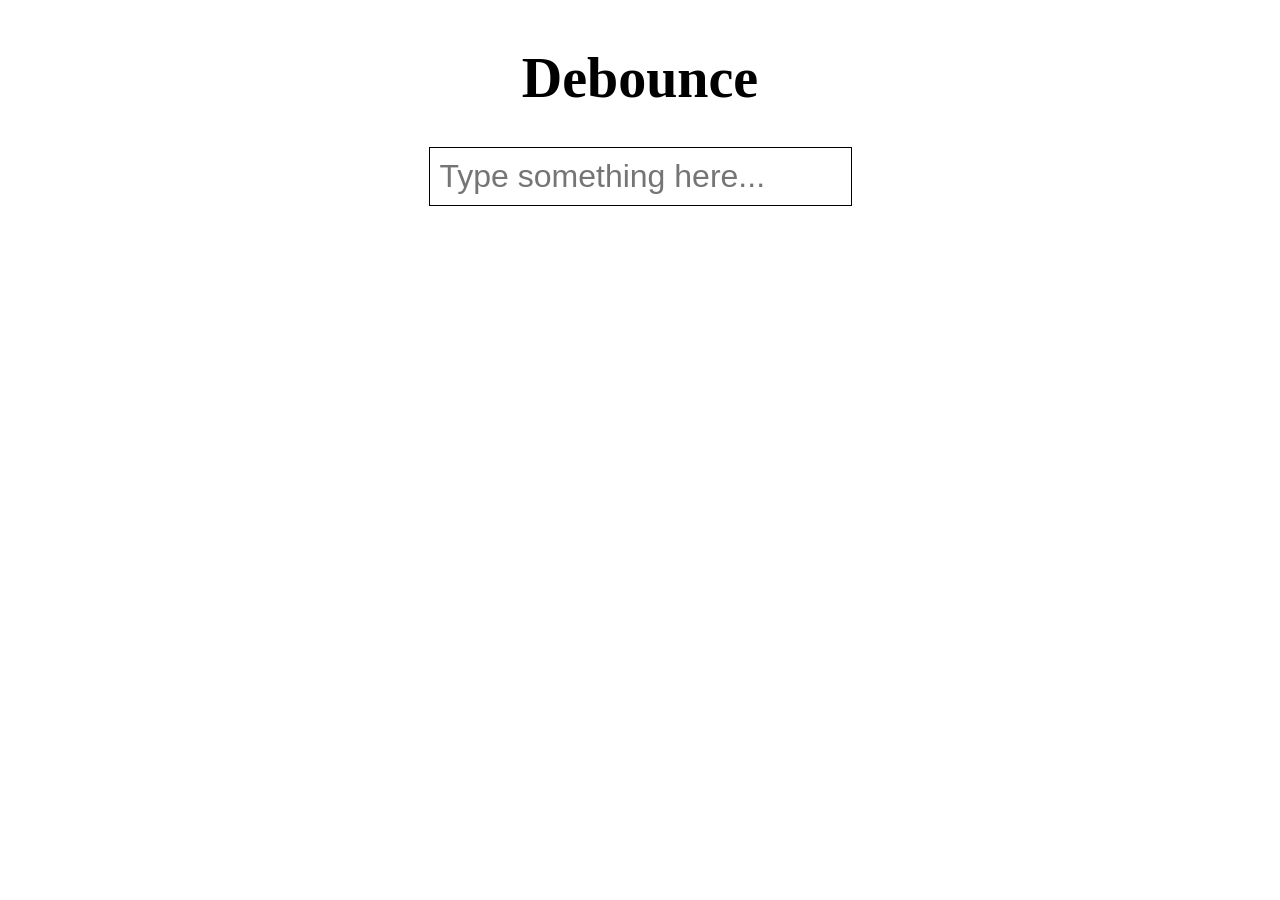
<file: Debounce/index.html>
<!DOCTYPE html>
<html lang="en">

<head>
    <meta charset="UTF-8">
    <meta http-equiv="X-UA-Compatible" content="IE=edge">
    <meta name="viewport" content="width=device-width, initial-scale=1.0">
    <title>Debounce</title>
    <link rel="stylesheet" href="style.css">
</head>

<body>
    <div class="container">
        <h1>Debounce</h1>
        <input class="input" placeholder="Type something here...">
    </div>
    <script src="index.js"></script>
</body>

</html>
</file>
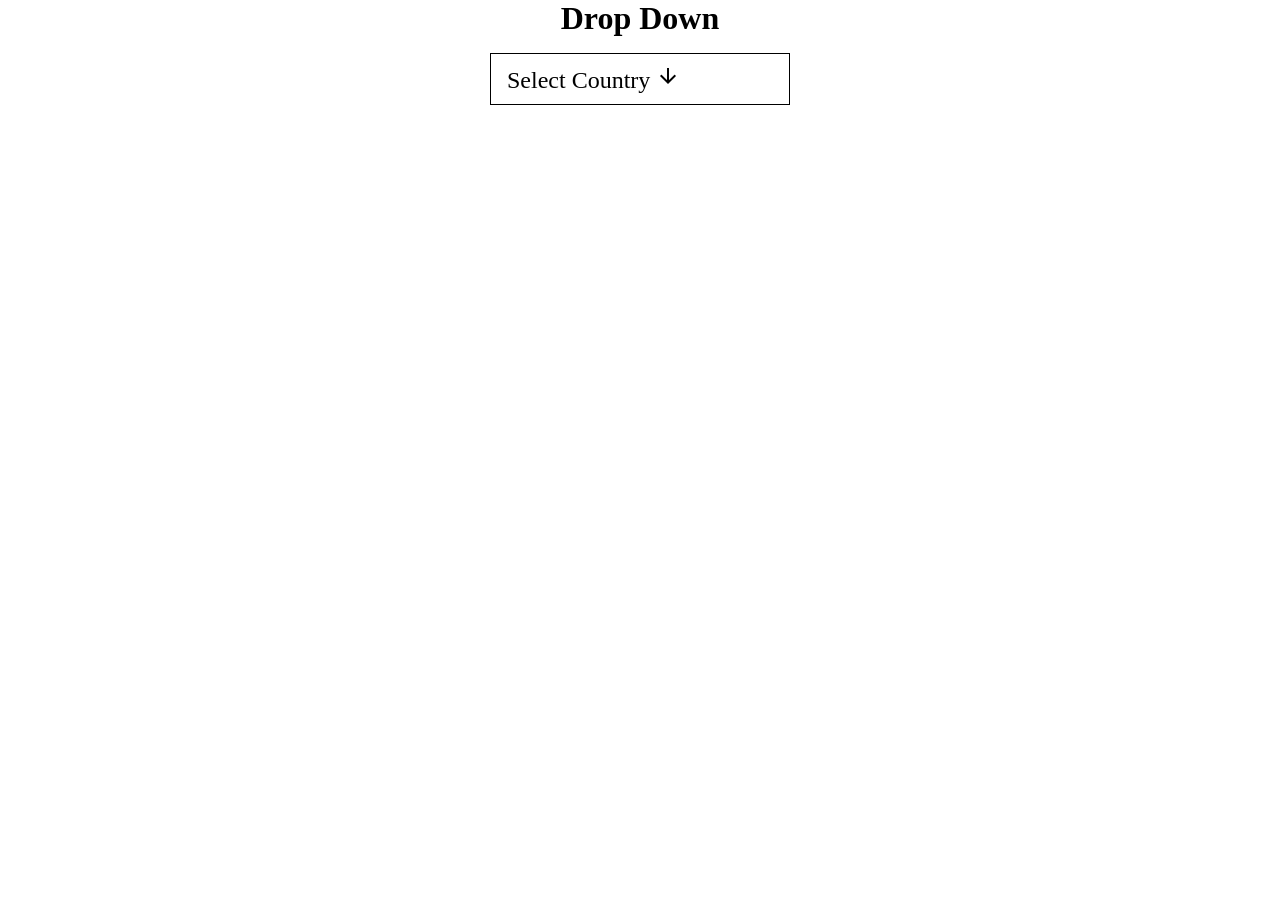
<file: Dropdown/index.html>
<!DOCTYPE html>
<html lang="en">
<head>
    <meta charset="UTF-8">
    <meta http-equiv="X-UA-Compatible" content="IE=edge">
    <meta name="viewport" content="width=device-width, initial-scale=1.0">
    <title>Drop Down</title>
    <link href="https://fonts.googleapis.com/icon?family=Material+Icons+Outlined"
      rel="stylesheet">
    <link rel="stylesheet" href="style.css">
</head>
<body>
    <main class="main">
        <h1>Drop Down</h1>
        <div class="container">
            <p>Select Country <span class="material-icons-outlined">
                arrow_downward
                </span> </p>
        </div>
        <div class="country-container hide">
            <div>
                <input class="input" placeholder="Search a Country">
            </div>
            <div class="country-list"></div>
        </div>
    </main>
    <script src="index.js"></script>
</body>
</html>
</file>
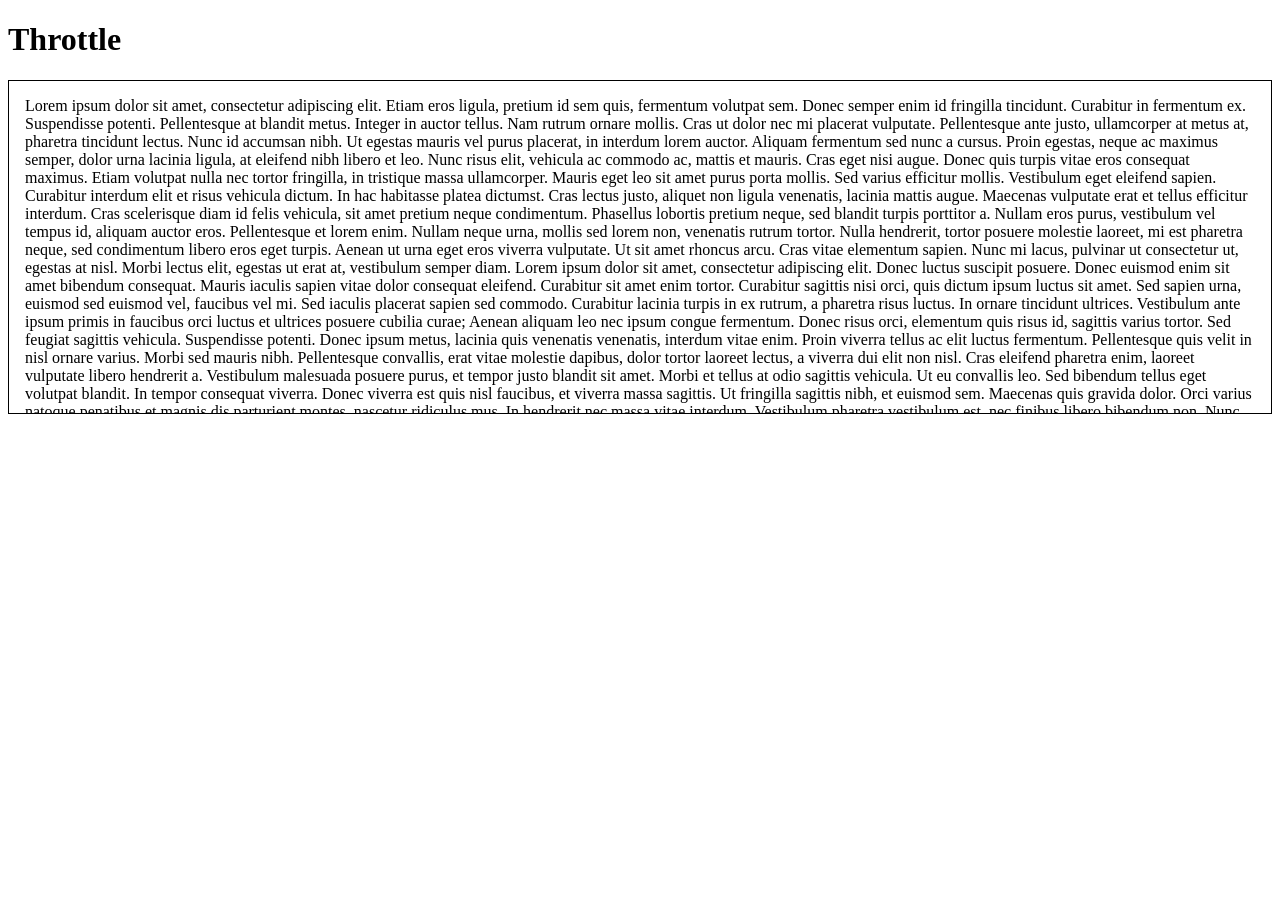
<file: Throttling/index.html>
<!DOCTYPE html>
<html lang="en">

<head>
    <meta charset="UTF-8">
    <meta http-equiv="X-UA-Compatible" content="IE=edge">
    <meta name="viewport" content="width=device-width, initial-scale=1.0">
    <title>Throttle</title>
    <link rel="stylesheet" href="style.css">
</head>

<body>
    <h1>Throttle</h1>
    <div class="container">Lorem ipsum dolor sit amet, consectetur adipiscing elit. Etiam eros ligula, pretium id sem
        quis, fermentum volutpat sem. Donec semper enim id fringilla tincidunt. Curabitur in fermentum ex. Suspendisse
        potenti. Pellentesque at blandit metus. Integer in auctor tellus. Nam rutrum ornare mollis. Cras ut dolor nec mi
        placerat vulputate. Pellentesque ante justo, ullamcorper at metus at, pharetra tincidunt lectus. Nunc id
        accumsan nibh. Ut egestas mauris vel purus placerat, in interdum lorem auctor. Aliquam fermentum sed nunc a
        cursus. Proin egestas, neque ac maximus semper, dolor urna lacinia ligula, at eleifend nibh libero et leo. Nunc
        risus elit, vehicula ac commodo ac, mattis et mauris. Cras eget nisi augue.
        
        Donec quis turpis vitae eros consequat maximus. Etiam volutpat nulla nec tortor fringilla, in tristique massa
        ullamcorper. Mauris eget leo sit amet purus porta mollis. Sed varius efficitur mollis. Vestibulum eget eleifend
        sapien. Curabitur interdum elit et risus vehicula dictum. In hac habitasse platea dictumst. Cras lectus justo,
        aliquet non ligula venenatis, lacinia mattis augue. Maecenas vulputate erat et tellus efficitur interdum. Cras
        scelerisque diam id felis vehicula, sit amet pretium neque condimentum. Phasellus lobortis pretium neque, sed
        blandit turpis porttitor a. Nullam eros purus, vestibulum vel tempus id, aliquam auctor eros.
        
        Pellentesque et lorem enim. Nullam neque urna, mollis sed lorem non, venenatis rutrum tortor. Nulla hendrerit,
        tortor posuere molestie laoreet, mi est pharetra neque, sed condimentum libero eros eget turpis. Aenean ut urna
        eget eros viverra vulputate. Ut sit amet rhoncus arcu. Cras vitae elementum sapien. Nunc mi lacus, pulvinar ut
        consectetur ut, egestas at nisl. Morbi lectus elit, egestas ut erat at, vestibulum semper diam. Lorem ipsum
        dolor sit amet, consectetur adipiscing elit. Donec luctus suscipit posuere. Donec euismod enim sit amet bibendum
        consequat. Mauris iaculis sapien vitae dolor consequat eleifend. Curabitur sit amet enim tortor. Curabitur
        sagittis nisi orci, quis dictum ipsum luctus sit amet. Sed sapien urna, euismod sed euismod vel, faucibus vel
        mi.
        
        Sed iaculis placerat sapien sed commodo. Curabitur lacinia turpis in ex rutrum, a pharetra risus luctus. In
        ornare tincidunt ultrices. Vestibulum ante ipsum primis in faucibus orci luctus et ultrices posuere cubilia
        curae; Aenean aliquam leo nec ipsum congue fermentum. Donec risus orci, elementum quis risus id, sagittis varius
        tortor. Sed feugiat sagittis vehicula. Suspendisse potenti. Donec ipsum metus, lacinia quis venenatis venenatis,
        interdum vitae enim. Proin viverra tellus ac elit luctus fermentum. Pellentesque quis velit in nisl ornare
        varius. Morbi sed mauris nibh. Pellentesque convallis, erat vitae molestie dapibus, dolor tortor laoreet lectus,
        a viverra dui elit non nisl. Cras eleifend pharetra enim, laoreet vulputate libero hendrerit a. Vestibulum
        malesuada posuere purus, et tempor justo blandit sit amet.
        
        Morbi et tellus at odio sagittis vehicula. Ut eu convallis leo. Sed bibendum tellus eget volutpat blandit. In
        tempor consequat viverra. Donec viverra est quis nisl faucibus, et viverra massa sagittis. Ut fringilla sagittis
        nibh, et euismod sem. Maecenas quis gravida dolor. Orci varius natoque penatibus et magnis dis parturient
        montes, nascetur ridiculus mus. In hendrerit nec massa vitae interdum.
        
        Vestibulum pharetra vestibulum est, nec finibus libero bibendum non. Nunc condimentum interdum nisi, nec
        tincidunt urna laoreet congue. Donec hendrerit sodales nulla et ultricies. Lorem ipsum dolor sit amet,
        consectetur adipiscing elit. Nullam sit amet arcu mattis risus laoreet pretium. Aliquam lectus diam, mattis in
        velit pellentesque, suscipit dapibus odio. In consequat orci vitae leo tincidunt tristique.
        
        Nulla sodales auctor commodo. Nam id rutrum sapien. Nam vulputate, nulla vel rutrum eleifend, felis turpis
        semper enim, nec condimentum neque nulla vitae lacus. Praesent pulvinar nulla non lorem eleifend, vel euismod
        nisl mattis. Nunc mollis tortor felis, a bibendum orci congue et. Donec scelerisque pretium lectus, vel
        ultricies libero ullamcorper feugiat. Maecenas ac nisi nec ante lobortis gravida vitae eu metus. Nam tempus
        auctor sodales. Nulla ut ex dui. Cras at justo consequat, varius ex id, posuere massa.
        
        Curabitur scelerisque nisl vitae enim efficitur, ac molestie ligula bibendum. Aliquam erat volutpat. Integer ac
        dui ut nisl pulvinar tincidunt. Nullam quis finibus diam, in gravida orci. Phasellus hendrerit ante eget erat
        congue, aliquam facilisis ipsum egestas. Phasellus blandit tellus quis nulla mollis dapibus. Sed non nisi
        laoreet, laoreet neque id, sollicitudin enim. Pellentesque dignissim nec ex in porttitor. Nullam ex mauris,
        efficitur et fermentum sed, eleifend ac quam. Donec lobortis dolor metus, non pellentesque quam egestas at.
        Etiam nec velit diam. Maecenas lacinia dictum augue, a porttitor ligula volutpat luctus. Aenean porttitor mollis
        sem vel interdum. Phasellus accumsan massa in felis ullamcorper, ac dictum erat hendrerit. Nunc facilisis odio
        vel fringilla gravida. Suspendisse vel dolor eget sem tristique euismod at id elit.
        
        Nulla purus erat, pharetra id mi ac, egestas efficitur orci. Sed sit amet vehicula arcu, in malesuada magna. Nam
        consequat in leo nec malesuada. Vivamus in euismod sapien, mattis laoreet arcu. Integer malesuada, tortor nec
        lacinia hendrerit, enim risus vehicula est, vitae iaculis ipsum velit sed felis. Integer dictum fringilla lorem,
        at venenatis ex pellentesque a. Vestibulum ante ipsum primis in faucibus orci luctus et ultrices posuere cubilia
        curae; Vestibulum faucibus ligula ornare iaculis pretium. Pellentesque molestie malesuada justo, ac porttitor
        lectus viverra non. Interdum et malesuada fames ac ante ipsum primis in faucibus. Maecenas dolor lorem, tempus
        in sem nec, sagittis euismod magna. Aenean egestas ante sed rhoncus lacinia. Vivamus eu tempor lacus, ac
        ultrices nibh.
        
        Pellentesque gravida enim justo, at imperdiet elit posuere ut. Aliquam blandit turpis a pellentesque rhoncus.
        Nullam interdum sem et ex porta, quis suscipit ipsum hendrerit. Quisque id ligula neque. Phasellus at orci eget
        neque aliquet efficitur eu vel libero. Vestibulum vestibulum sollicitudin ullamcorper. Nunc pulvinar luctus nibh
        a euismod. Mauris nisl diam, porttitor eu dui semper, mollis volutpat diam. Praesent ut mauris vitae justo
        ullamcorper mattis. Vivamus turpis turpis, molestie at lorem non, convallis porta massa. Curabitur vitae viverra
        eros, vitae venenatis sapien. Sed nisi enim, maximus sed magna et, rutrum malesuada urna. Quisque ullamcorper
        pellentesque aliquam. Nulla facilisi. Donec blandit mauris at dignissim scelerisque.
        
        Mauris sem eros, elementum sed mi viverra, mattis cursus velit. Phasellus luctus at dolor eu ultricies.
        Pellentesque in ex at mi viverra ultrices ac sodales quam. Phasellus facilisis nec ipsum suscipit sollicitudin.
        Vestibulum ac ante et urna luctus pellentesque. Nunc pharetra varius consectetur. Maecenas at bibendum purus. In
        ac diam at nunc pulvinar vestibulum sit amet nec ex. Sed quis leo quis justo blandit tincidunt. Sed pulvinar,
        felis eu tempus scelerisque, erat nulla tristique ante, id vehicula purus ligula nec turpis.
        
        Nullam mollis nunc nisl, vulputate vulputate felis iaculis quis. Etiam mollis rutrum dui, id rhoncus risus
        hendrerit vel. Sed aliquet et felis vitae vehicula. Sed at mi et nibh efficitur interdum. Aliquam urna elit,
        molestie vel nibh nec, volutpat mattis libero. Vestibulum elementum ex cursus vestibulum gravida. Vestibulum
        sollicitudin arcu sit amet odio viverra tristique. Aenean aliquam pretium cursus. Mauris sit amet interdum
        sapien, vitae dapibus tortor. Maecenas dolor ex, convallis in elit sed, hendrerit vehicula orci.
        
        Duis dignissim enim sed orci pellentesque ultrices. Curabitur quis nisl odio. Donec ullamcorper sapien purus, et
        volutpat felis eleifend ut. Aliquam erat volutpat. Orci varius natoque penatibus et magnis dis parturient
        montes, nascetur ridiculus mus. Morbi volutpat quis metus et imperdiet. Aliquam id metus vitae nibh lobortis
        egestas ut eu dui. Cras sit amet enim varius, euismod lectus ut, lobortis tortor. Curabitur iaculis id risus vel
        viverra. Maecenas viverra, turpis a vulputate consequat, nisi arcu dapibus enim, et faucibus ligula orci nec
        massa. Curabitur sit amet ligula at ligula malesuada consequat sed nec sapien. In neque orci, malesuada non
        lectus ut, malesuada mattis nulla. Aenean euismod tellus diam, eu egestas nibh ullamcorper nec. Cras a auctor
        turpis. Phasellus purus magna, fringilla vulputate ullamcorper id, ultrices quis neque. Donec at fermentum nisl.
        
        Ut porta quam vitae nisi congue convallis. Praesent eleifend bibendum augue, ac tincidunt orci elementum non.
        Nulla facilisi. Etiam ac hendrerit tortor. Nullam in placerat neque, non egestas libero. Sed imperdiet orci
        diam, nec feugiat elit lobortis in. Aliquam urna felis, ultrices nec sem ac, rutrum fermentum enim. Duis in elit
        eu nisi pretium gravida nec a odio. Suspendisse potenti. Vestibulum nec tortor felis.
        
        Proin laoreet sollicitudin tempus. Nulla sit amet fermentum enim. Mauris pellentesque odio ac tellus accumsan
        faucibus. Proin ante est, pellentesque at mollis a, mattis non nunc. Cras pulvinar libero ac odio venenatis
        dictum. Quisque convallis magna sit amet erat blandit accumsan. Mauris tempor tempor augue vitae hendrerit.
        Vestibulum semper sollicitudin odio in ullamcorper. Vestibulum sed risus magna. Proin lobortis lacinia ipsum non
        ornare. Morbi cursus felis augue, at porta est cursus in. Curabitur faucibus mauris a libero euismod gravida.
        Vivamus eu nulla gravida, rhoncus lectus at, ultricies augue.
        
        Vivamus scelerisque tempus mollis. Morbi semper gravida est et placerat. Fusce et massa malesuada nisl eleifend
        feugiat. Praesent ac mi lacus. Ut eget pulvinar nunc, a pharetra nibh. Curabitur pretium ex vitae sodales
        rutrum. Integer vel semper mauris. Sed at magna sit amet enim congue porttitor. Quisque vitae luctus mauris. Sed
        ultrices turpis orci, ac eleifend elit gravida mattis. Sed molestie dapibus purus, non tincidunt lacus porttitor
        sit amet. Nunc at faucibus urna. Praesent eu leo sit amet urna cursus interdum eu sit amet urna. Sed turpis
        mauris, euismod sed erat quis, maximus semper risus.
        
        Duis non pellentesque dui, nec cursus turpis. Nam nisi dolor, consequat vitae turpis vitae, lacinia tempor
        neque. Sed vel dolor mi. Nunc vitae tempor lorem. Sed justo lorem, elementum sed vehicula tristique, volutpat ut
        justo. Fusce condimentum orci sem, vel laoreet elit ultricies at. Orci varius natoque penatibus et magnis dis
        parturient montes, nascetur ridiculus mus. Pellentesque nec neque erat.
        
        Duis sed neque dignissim, blandit massa ac, blandit erat. Donec viverra tortor ac eros fringilla, quis dapibus
        ante feugiat. Vestibulum ante ipsum primis in faucibus orci luctus et ultrices posuere cubilia curae; Sed ut
        suscipit felis. Sed bibendum rhoncus feugiat. Donec felis libero, facilisis ut mi non, imperdiet placerat
        lectus. Sed id turpis eu velit ultricies molestie a in velit. Phasellus interdum sem sed molestie lobortis.
        Morbi sollicitudin, urna in vestibulum pellentesque, dolor metus finibus nisl, eget feugiat urna neque eget
        purus. Aliquam fermentum porttitor arcu, ac sagittis nunc semper vitae.
        
        Vestibulum luctus ex et condimentum iaculis. Fusce vel ligula pellentesque, fermentum velit hendrerit, facilisis
        leo. Donec in condimentum quam, id interdum libero. Suspendisse fringilla quam tempor turpis gravida, quis
        sollicitudin eros condimentum. Quisque ultricies enim sit amet nunc volutpat, sed faucibus turpis dapibus. Sed
        nec mattis neque. Sed molestie a nisl nec ultrices. Phasellus a rutrum orci, et convallis sem. Maecenas lacinia
        pharetra justo, ac imperdiet nulla varius at. Praesent ac libero vitae nisi ultricies volutpat a at sem. Integer
        tincidunt massa a orci ullamcorper, vel accumsan arcu rutrum.
        
        Etiam lectus ipsum, feugiat in facilisis vitae, dictum et dolor. Nullam facilisis faucibus purus, ut varius
        purus varius quis. Duis nisi eros, molestie eu mollis sed, viverra ut tortor. Nam facilisis consequat efficitur.
        Praesent eget purus leo. Vestibulum posuere nisi odio, et volutpat ipsum placerat ac. Aliquam erat volutpat.
        Duis dictum ultricies iaculis.</div>
    <script src="index.js"></script>
</body>

</html>
</file>
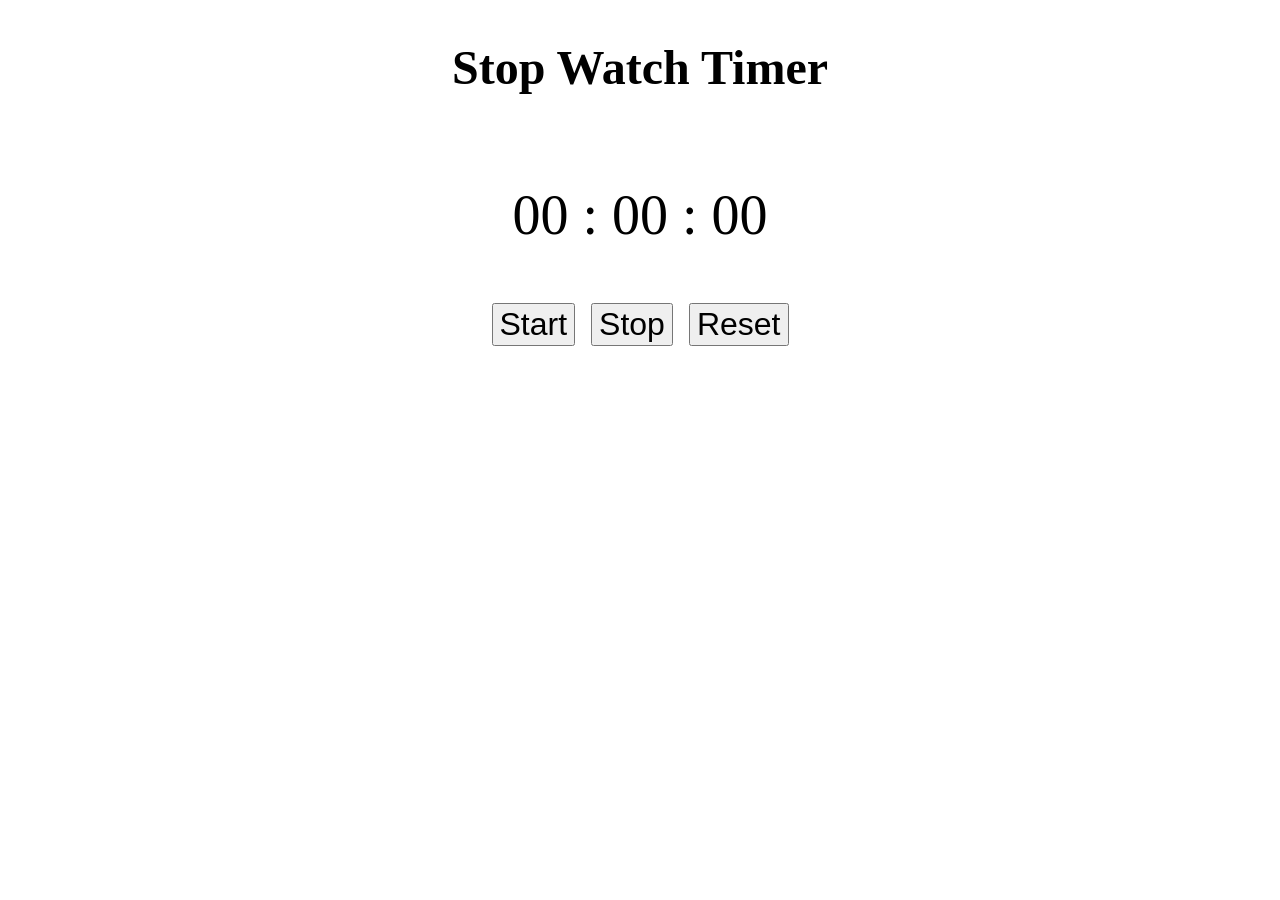
<file: Timer/index.html>
<!DOCTYPE html>
<html lang="en">

<head>
    <meta charset="UTF-8">
    <meta http-equiv="X-UA-Compatible" content="IE=edge">
    <meta name="viewport" content="width=device-width, initial-scale=1.0">
    <link rel="stylesheet" href="style.css">
    <title>Stop Watch</title>
</head>

<body>
    <div class="container">
        <h1 class="heading-1">Stop Watch Timer</h1>
        <p class="para">00 : 00 : 00</p>
        <div class="btn-container">
            <button class="button" name="start">Start</button>
            <button class="button" name="stop">Stop</button>
            <button class="button" name="reset">Reset</button>
        </div>
    </div>
    <script src="timer.js"></script>
</body>

</html>
</file>
<file: Debounce/style.css>
.container {
  display: flex;
  flex-direction: column;
  align-items: center;
}

h1 {
  font-size: 3.5rem;
}

.input {
  font-size: 2rem;
  padding: 10px;
  border: 1px solid black;
}

.input:focus {
  outline: none;
}
</file>
<file: Dropdown/style.css>
* {
  box-sizing: border-box;
  padding: 0;
  margin: 0;
}

.main {
  display: flex;
  flex-direction: column;
  justify-content: center;
  align-items: center;
}

.container {
  border: 1px solid black;
  padding: 10px 1rem;
  width: 300px;
  font-size: 1.5rem;
  margin-top: 1rem;
}

.country-container {
  width: 300px;
  border: 1px solid black;
  height: 200px;
  overflow-y: auto;
}

.input {
  width: 100%;
  font-size: 1rem;
  padding: 10px;
}

.input:focus {
  outline: none;
}

.container:hover {
  cursor: pointer;
}

.name {
  font-size: 1.5rem;
}

.name:hover {
  cursor: pointer;
}

.hide {
  display: none;
}
</file>
<file: Throttling/style.css>
.container {
  height: 300px;
  border: 1px solid black;
  padding: 1rem;
  overflow-y: auto;
}
</file>
<file: Timer/style.css>
.container {
  display: flex;
  flex-direction: column;
  justify-content: center;
  align-items: center;
}

.heading-1 {
  font-size: 3rem;
}

.para {
  font-size: 3.5rem;
}

.btn-container {
  display: flex;
  gap: 1rem;
}

.button {
  font-size: 2rem;
}

.button:hover {
  cursor: pointer;
}
</file>
